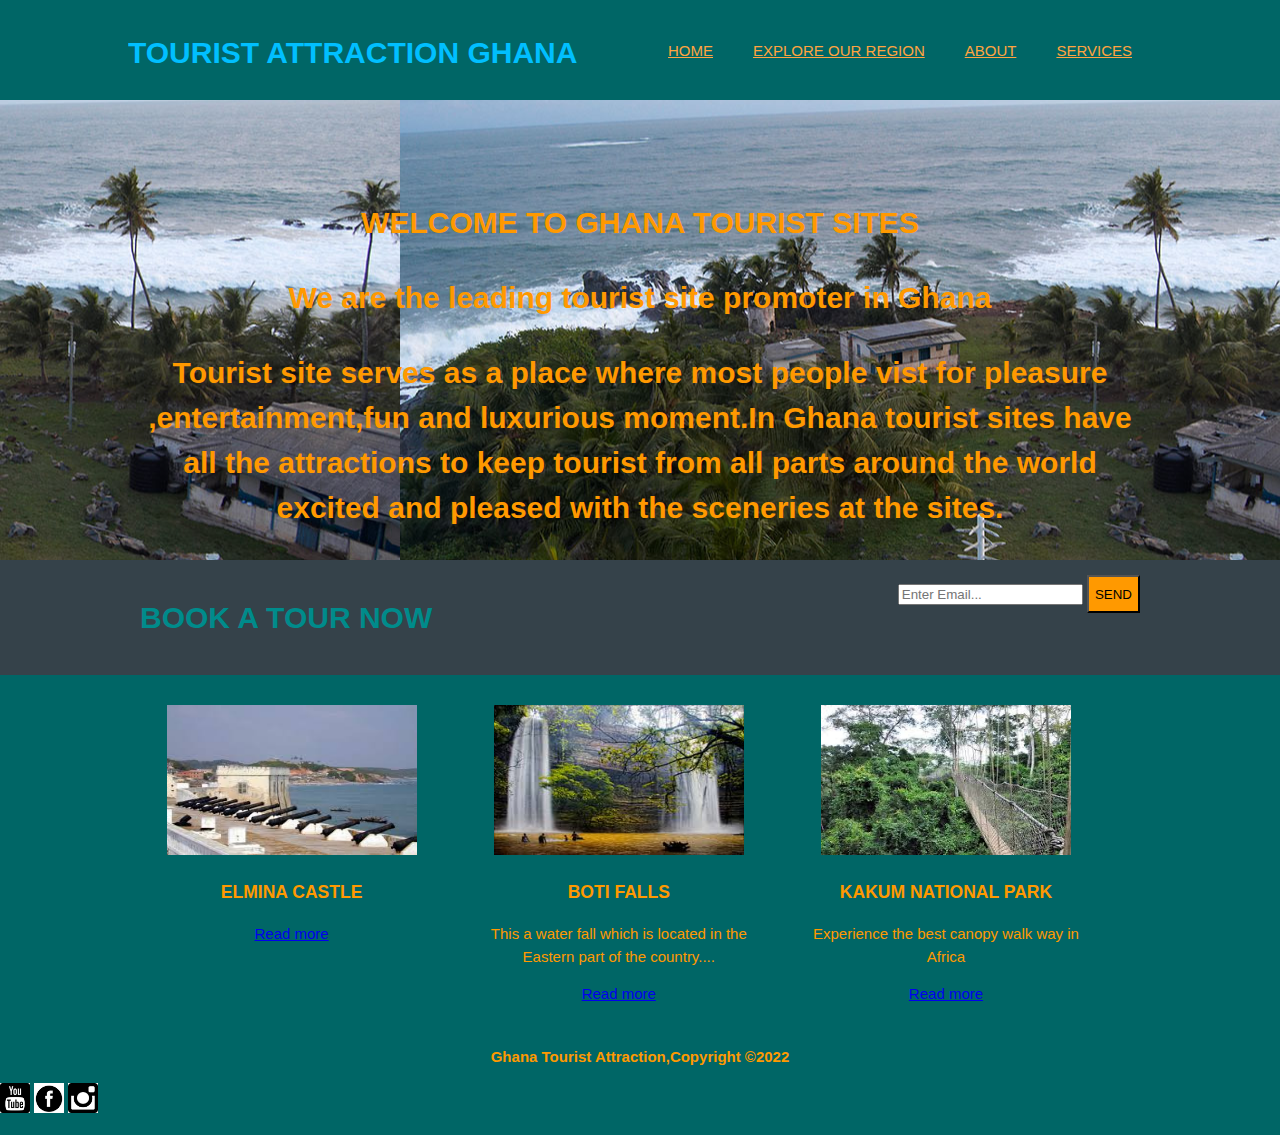
<file: index.html>
<!DOCTYPE HTML>
<html>
<head>
	<meta charset="utf-8">
	<meta name="viewport"content="width=device-width">
	<meta name="description"content="affordable and professional web design">
	<meta name="keywords"content="web design,affordable web design,professional web design">
	<meta name ="author"content="Ibrah"> 
<title>
   TOURIST ATTRACTION GHANA </title>
<link rel="stylesheet" href="./css/style.css">

</head>	
<body>
<header>
	<div class="container"> 
		<div id="branding">
			<h1><span class ="highlight">TOURIST</span> ATTRACTION  GHANA</h1>
	</div>
	<nav>
	<ul>
	<li><a href="index.html">HOME</a></li>	 
	<li><a  href="EXPLORE OUR REGION.html">EXPLORE OUR REGION</a></li>
	<li><a href="ABOUT.html">ABOUT</a></li>
    <li><a href="SERVICES.html">SERVICES</a></li>

	</ul> 
	</nav>
</div>
</header>
	<section id="showcase">
		<div class="container">
<h1><font color="#ff9900"> WELCOME TO GHANA TOURIST SITES</h1</font>
<p>We are the leading tourist site promoter in Ghana</p>

<p>
	Tourist site serves as a place where most people vist for pleasure ,entertainment,fun and luxurious moment.In Ghana tourist sites have all the attractions to keep tourist from all parts around the world excited and pleased with the sceneries at the sites.
</p>

		</div>
		</section>

<section id="newsletter">
	<div class="container">
	<h1>BOOK A TOUR NOW </h1>
	<form>
		<input type ="email"placeholder="Enter Email..."> 
		<button type ="submit" class="button_1">SEND</button>
	</form>
</div>

</section>  

<section id="boxes">
	<div class="container">
		<div class="box">
			<img src="./img/gg.jpeg">
			<h3>ELMINA CASTLE</h3>
			<P></P>
	<a href="http://google.com"  target="_blank"><P>Read more</P></a>

	</div>
	<div class="box">
			<img src="./img/Q.jpeg">
			<h3>BOTI FALLS</h3>
			<P>This a water fall which is located  in the Eastern part of the country....</P>
				<a href="http://google.com"  target="_blank"><P>Read more</P></a>
	</div>
	<div class="box">
			<img src="./img/A.JPEG">
			<h3>KAKUM NATIONAL PARK</h3>
			<P>Experience the best canopy walk way in Africa</P>

				<a href="http://google.com"  target="_blank"><P>Read more</P></a>
	</div>

</div>
</section>
<footer>

	<p><b><p align="center">Ghana Tourist Attraction,Copyright &copy;2022</p></b></p>
	<p align="left">
	<img src="./img/you.png">
	<img src="./img/face.png">
	<img src="./img/insra.png">
</p>
</footer>
</body> 
</html>
</file>
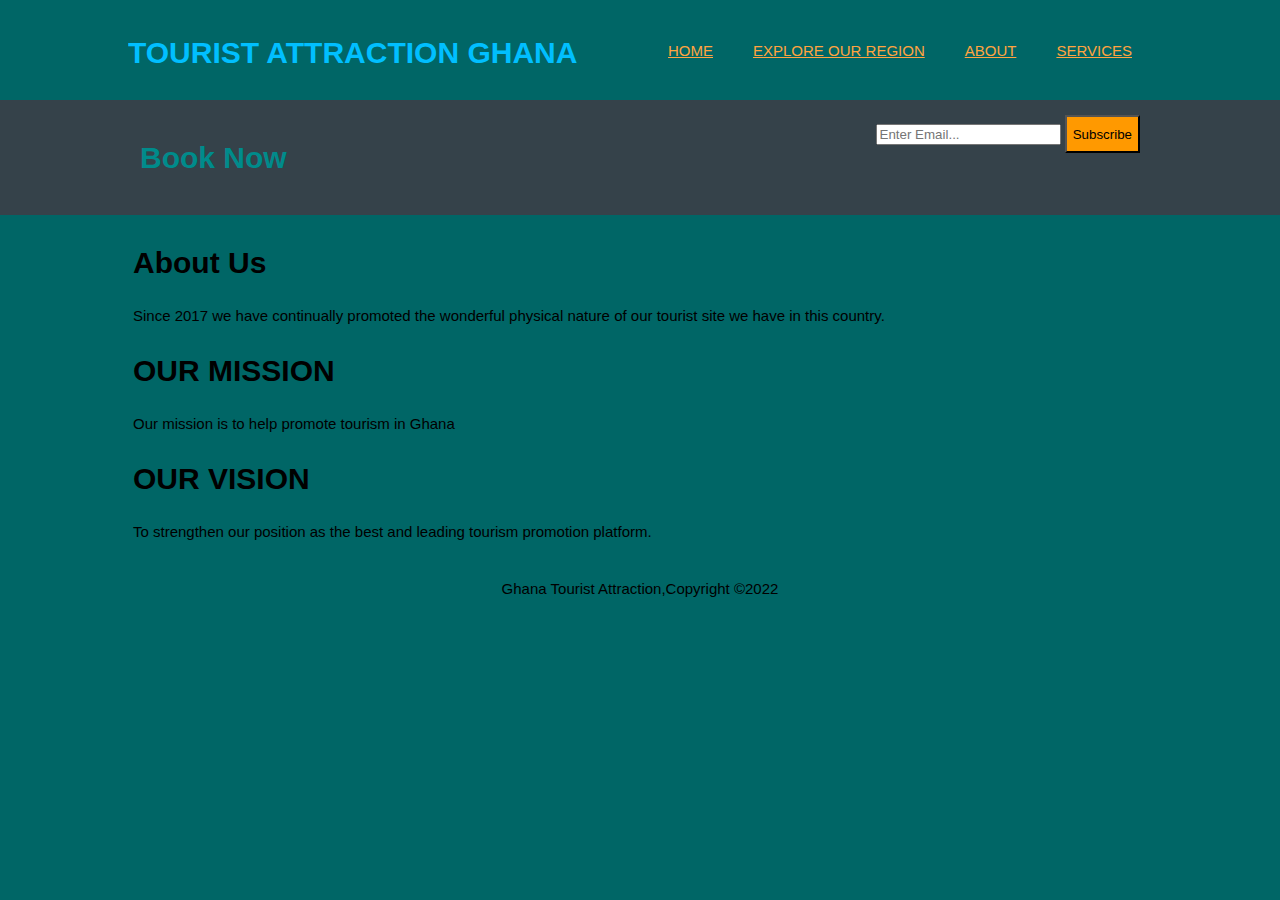
<file: about.html>
<!DOCTYPE HTML>
<html>
<head>
	<meta charset="utf-8">
	<meta name="viewport"content="width=device-width">
	<meta name="description"content="affordable and professional web design">
	<meta name="keywords"content="web design,affordable web design,professional web design">
	<meta name ="author"content="Ibrah"> 
<title>About</title>
<link rel="stylesheet" href="./css/style.css">

</head>	
<body>
<header>
	<div class="container"> 
		<div id="branding">
			<h1><span class ="highlight">TOURIST</span> ATTRACTION  GHANA</h1>
	</div>
	<nav>
	<ul>
	<li><a href="index.html">HOME</a></li>	 
	</a></li>
	<li><a href="EXPLORE OUR REGION.html">EXPLORE OUR REGION</a></li>
	<li class="current"><a href="ABOUT.html">ABOUT</a></li>
    <li><a href="SERVICES.html">SERVICES</a></li>

	</ul> 
	</nav>
</div>
</header>
	

<section id="newsletter">
	<div class="container">
	<h1>Book Now</h1>
	<form>
		<input type ="email"placeholder="Enter Email..."> 
		<button type ="submit" class="button_1">Subscribe</button>
	</form>
</div>

</section>  

<section id="main ">
	<div class="container">
		<article id="main-col">
			<h1 class="page-title">About Us</h1>
			<p>
			Since 2017 we have continually promoted the  wonderful physical nature of our tourist site  we have in this country.</p>

			<p></p>

			<h1 class="page-title">OUR MISSION</h1>
			<P>
				Our mission is to help promote tourism in Ghana
			</P>
<h1 class="page-title">OUR VISION</h1>
			<P>
				To strengthen our position as the best and leading tourism promotion platform. 
			</P>
		</article>
	
</div>
</section>
<footer>
	<P ALIGN="center">Ghana Tourist Attraction,Copyright &copy;2022</P>
</footer>
</body> 
</html>
</file>
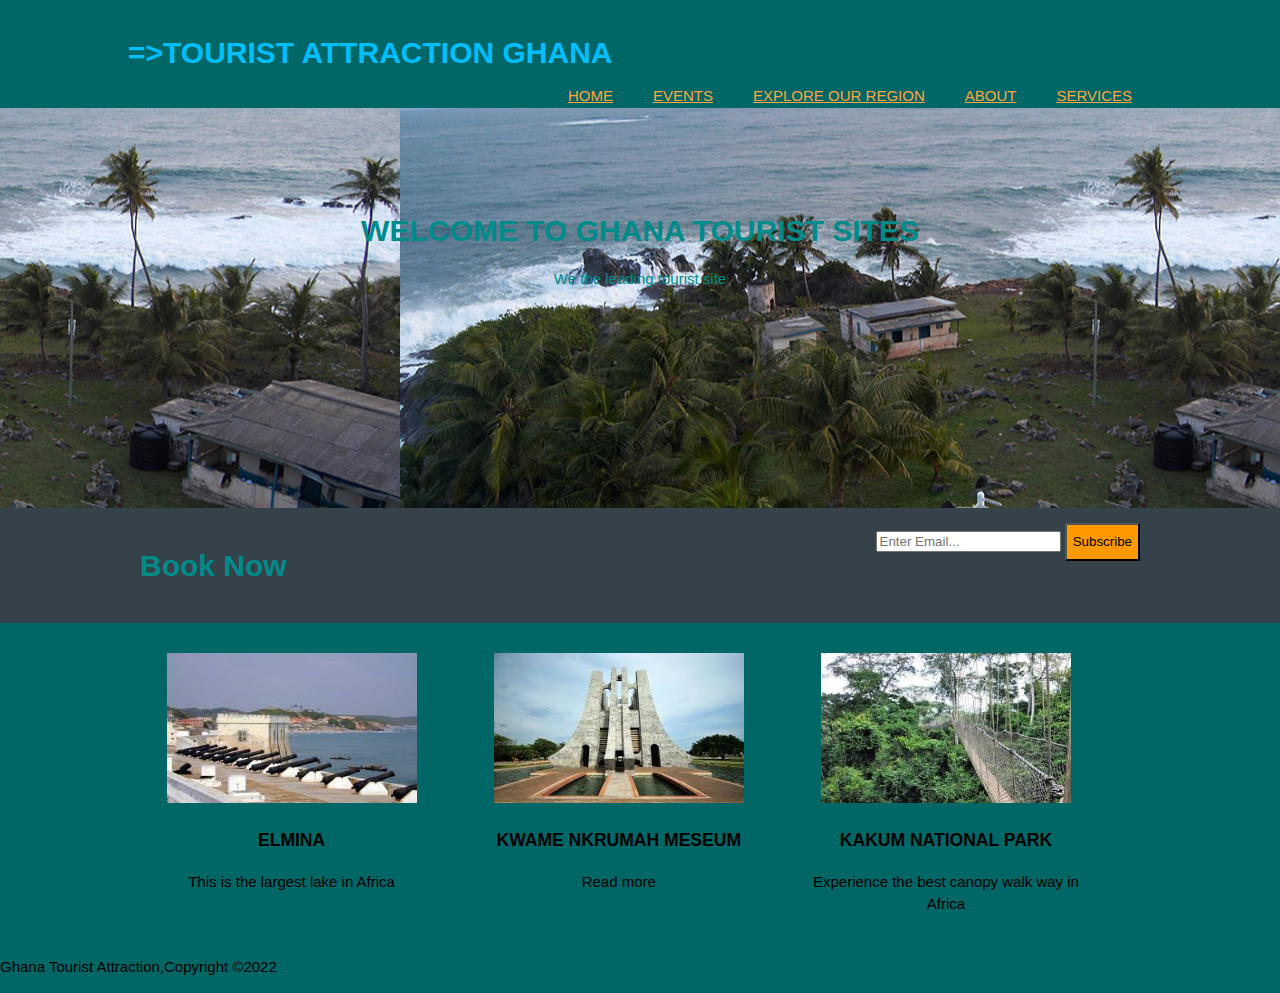
<file: event.html>
<!DOCTYPE HTML>
<html>
<head>
	<meta charset="utf-8">
	<meta name="viewport"content="width=device-width">
	<meta name="description"content="affordable and professional web design">
	<meta name="keywords"content="web design,affordable web design,professional web design">
	<meta name ="author"content="Ibrah"> 
<title>TOURIST ATTRACTION GHANA</title>
<link rel="stylesheet" href="./css/style.css">

</head>	
<body>
<header>
	<div class="container"> 
		<div id="branding">
			<h1>=><span class ="highlight">TOURIST</span> ATTRACTION  GHANA</h1>
	</div>
	<nav>
	<ul>
	<li><a href="index.html">HOME</a></li>	 
	<li class="current" ><a href="EVENTS.html">EVENTS</a></li>
	<li><a href="EXPLORE OUR REGION.html">EXPLORE OUR REGION</a></li>
	<li><a href="ABOUT.html">ABOUT</a></li>
    <li><a href="SERVICES.html">SERVICES</a></li>

	</ul> 
	</nav>
</div>
</header>
	<section id="showcase">
		<div class="container">
<h1> WELCOME TO GHANA TOURIST SITES</h1>
<p>We the leading tourist site</p>
		</div>
		</section>

<section id="newsletter">
	<div class="container">
	<h1>Book Now</h1>
	<form>
		<input type ="email"placeholder="Enter Email..."> 
		<button type ="submit" class="button_1">Subscribe</button>
	</form>
</div>

</section>  

<section id="boxes">
	<div class="container">
		<div class="box">
			<img src="./img/gg.jpeg">
			<h3>ELMINA</h3>
			<P>This is the largest lake in Africa</P>
	</div>
	<div class="box">
			<img src="./img/c.jpeg">
			<h3>KWAME NKRUMAH MESEUM</h3>
			<P>Read more</P>
	</div>
	<div class="box">
			<img src="./img/A.JPEG">
			<h3>KAKUM NATIONAL PARK</h3>
			<P>Experience the best canopy walk way in Africa</P>
	</div>

</div>
</section>
<footer>

	<p><p>Ghana Tourist Attraction,Copyright &copy;2022</p>
</footer>
</body> 
</html>
</file>
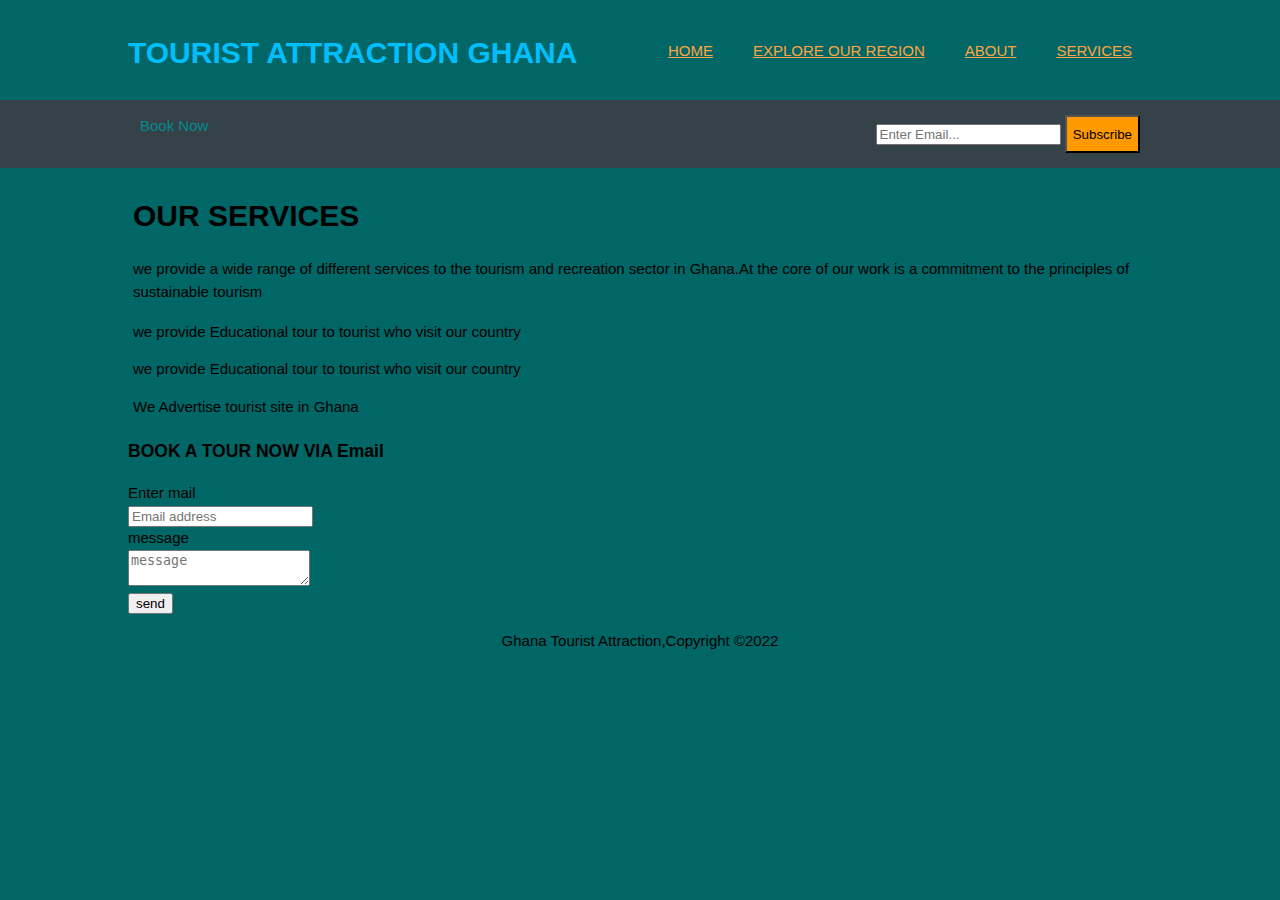
<file: services.html>
<!doctype html>
<html>
<head>
	<meta charset="utf-8">
	<meta name="viewport"content="width=device-width">
	<meta name="description"content="affordable and professional web design">
	<meta name="keywords"content="web design,affordable web design,professional web design">
	<meta name ="author"content="Ibrah"> 
<title>TOURIST ATTRACTION GHANA |SERVICES</title>
<link rel="stylesheet" href="./css/style.css">

</head>	
<body>
<header>
	<div class="container"> 
		<div id="branding">
			<h1><span class ="highlight">TOURIST</span> ATTRACTION  GHANA</h1>
	</div>
	<nav>
	<ul>
	<li><a href="index.html">HOME</a></li>	 
	
	</a></li>
	<li><a href="EXPLORE OUR REGION.html">EXPLORE OUR REGION</a></li>
	<li><a href="ABOUT.html">ABOUT</a></li>
    <li class="current" ><a href="SERVICES.html">SERVICES</a></li>

	</ul> 
	</nav>
</div>
</header>
	

<section id="newsletter">
	<div class="container">
	<h3->Book Now</h3>
	<form>
		<input type ="email"placeholder="Enter Email..."> 
		<button type ="submit" class="button_1">Subscribe</button>
	</form>
</div>

</section>  

<section id="main ">
	<div class="container">
		<article id="main-col">
			<h1 class="page-title"> OUR SERVICES</h1>
		<ul id="SERVICES">
			<li>
				
			</P>we provide a wide range of different services to the tourism and recreation sector in Ghana.At the core of our work is a commitment to the principles of sustainable tourism <p>
			</li>

				<li>
				<h3></h3>
				<p>we provide Educational tour to tourist who visit our country</p>
			</li>

				<li>
				
				<p>we provide Educational tour to tourist who visit our country</p>
			</li>
	
			<P>
				We Advertise tourist site in Ghana
			</P>

		</article>
		<aside id="sidebar">
			<div class="dark">
				<h3>
					BOOK A TOUR NOW VIA Email
				</h3>
				<form class="Quote">
<div>
<label>Enter mail</label><br>
<input type="text"placeholder="Email address">

</div>
<div>
	<label>message</label><br>
	<textarea placeholder="message"></textarea>
</div>
<button class="button _1"type="submit">send</button>
</form>
</div>
</section>
<footer>
	<P ALIGN="center">Ghana Tourist Attraction,Copyright &copy;2022</P>
</footer>
</body> 
</html>
</file>
<file: css/style.css>
body{
font-family:Arial,Helvetica,sans-serif;
font-size:15px;
line-height:1.5;
padding:0;
margin: 0;
background-color:#006666;
} 
/*Global*/
.container{
	width: 80%;
	margin: auto;
	overflow: hidden;
}
ul{
	margin:0;
	padding:0;
}
.button_1{
	height:38px;
	background :#ff9900;
}

/*Header**/
header{
	background:#006666;
	color:#00bfff;
	padding-top: 30px;
	min-height: 70px;
	border-bottom: #e8491d 4px;
}

header a {
	color:#ffa440;
 text-decoration-color: none;
 text-transform: uppercase;
 font-size:15px;
}

header ul{
	margin:0;
	paddin0;
}

header li {
	float:left;
	display:inline;
	padding:0 20px 0 20px;
}

header #branding{
	float:left;
}

header #branding h1{
	margin:0;
}

header nav{
	float:right;
	margin-top: 10px;
}

header .hightlight,header.current a{
	color:#e8491d;
	font-weight:bold; 
}

header a:hover{
	color:#cccccc;
	font-weight:bold;

}

/*showcase*/
#showcase{
	min-height: 400px;
	background:url("../img/C3.jpg")400px;
	text-align: center;
	color: #008b8b;
} 
#showcase h1{
	margin-top:100px;
	font-size:55;
	margin-bottom:10px; 
}

#showcase p{
	font -size :10px;

}
/*newsletter*/
#newsletter{
	padding:15px;
	color:#008b8b;
	background:#35424a;
}

#newsletter h1{
	float :left;
}

#newsletter form{
	float:right;
	margin -top:15px;  
}

#newsletter input [type-"email"]{
	padding:4px;
	height:25px;
	width:250px; 
}
/*boxes*/ 
#boxes{
	margin-top :20px;
}

#boxes .box{
	float:left;    
	width:40;
	text-align: center;
	width: 30%;
	padding:10px;
}
#boxes.box img{
	width:250px ;
}
#boxes .box img{
	width: 250px;
	height: 150px;
}
/*Main-col*/
article#main-col{
	float: left;
	padding: 5px;
}
 /*expole our regions*/
  ul#exploreourregion li{
  	list-style: none;
	padding: 20px;
	border: #cccccc solid 1px;
	margin-bottom: 5px;
	background:#008b8b;
  }

 /*footer*/
}
footer{
	padding:20px;
	margin-top: 20px;
	color: #000000;
	background-color: #ffa440;
	text-align: center; 
}
footer img{
	width:30px;
}
footer img{
	align-content: right;
}
</file>
